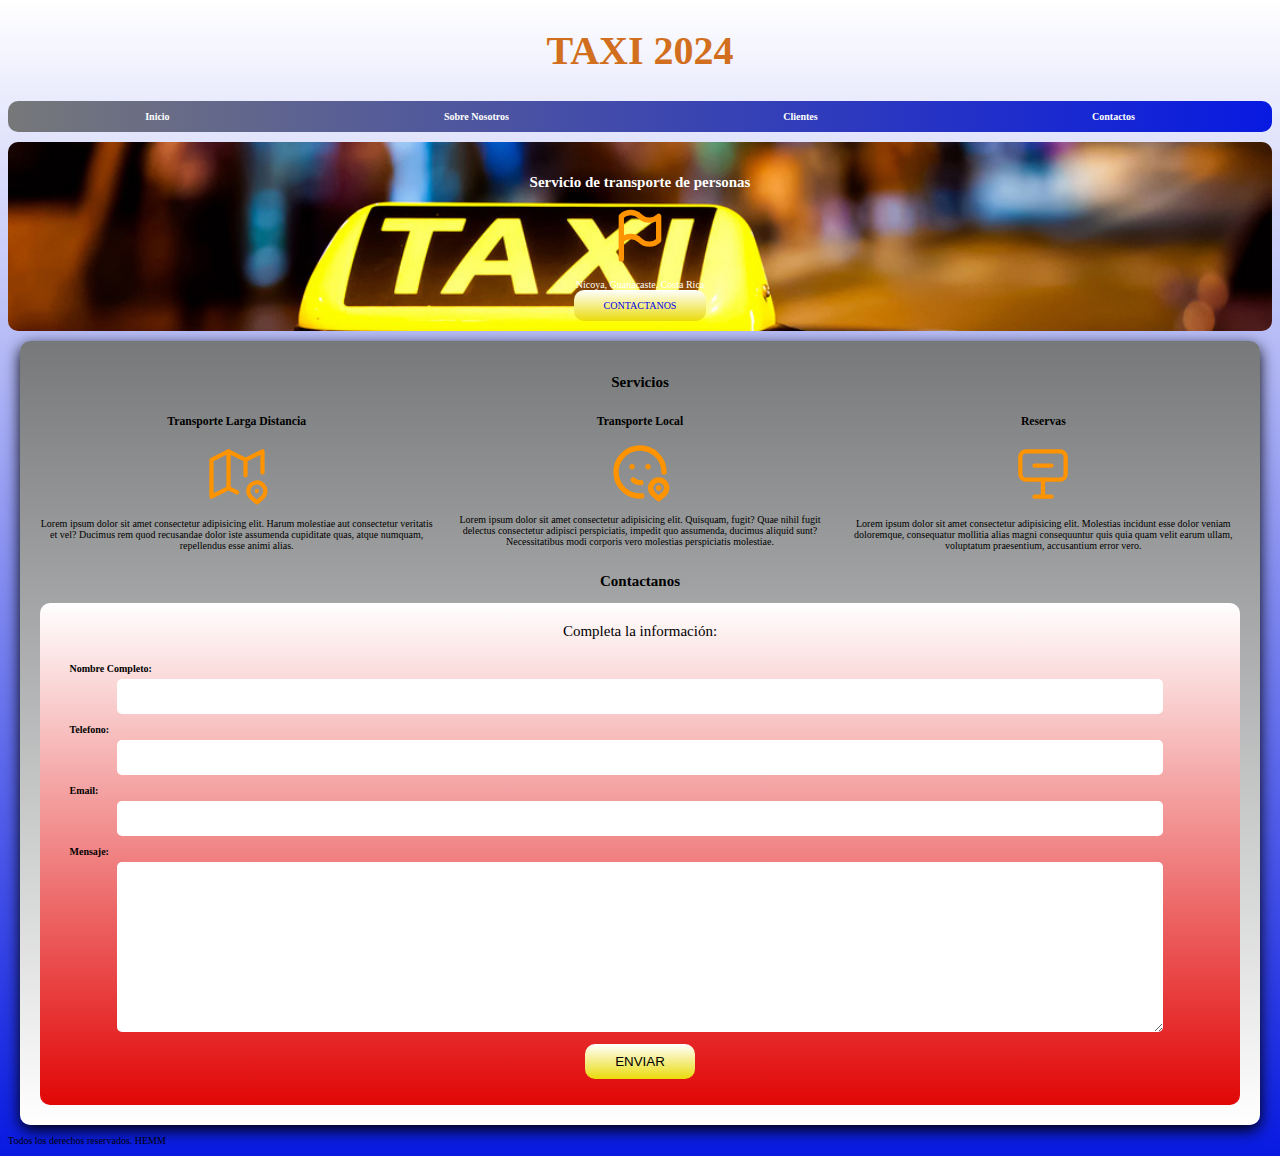
<file: index.html>
<!DOCTYPE html>
<html lang="en">
  <head>
    <meta charset="UTF-8" />
    <meta name="viewport" content="width=device-width, initial-scale=1.0" />
    <link rel="stylesheet" href="./css/taxicss.css" />
    <title>TAXI 2024</title>
  </head>

  <body>
    <header>
      <h1 class="titulo_principal">Taxi 2024</h1>
    </header>

    <nav class="navegacion_principal">
      <a href="/index.html">Inicio</a>
      <a href="/sobre_nosotros.html">Sobre Nosotros</a>
      <a href="#">Clientes</a>
      <a href="#">Contactos</a>
    </nav>

    <section class="banner">
      <h2>Servicio de transporte de personas</h2>
      <svg
        xmlns="http://www.w3.org/2000/svg"
        viewBox="0 0 24 24"
        fill="none"
        stroke="#ff9300"
        stroke-linecap="round"
        stroke-linejoin="round"
        width="64"
        height="64"
        stroke-width="2"
      >
        <path
          d="M5 5a5 5 0 0 1 7 0a5 5 0 0 0 7 0v9a5 5 0 0 1 -7 0a5 5 0 0 0 -7 0v-9z"
        ></path>
        <path d="M5 21v-7"></path>
      </svg>
      <p>Nicoya, Guanacaste. Costa Rica</p>
      <a class="boton" href="#">Contactanos</a>
    </section>

    <main class="contenedor sombra">
      <h2>Servicios</h2>
      <div class="servicios">
        <section class="servicio">
          <h3>Transporte Larga Distancia</h3>
          <svg
            xmlns="http://www.w3.org/2000/svg"
            class="icon icon-tabler icon-tabler-map-2"
            width="68"
            height="68"
            viewBox="0 0 24 24"
            stroke-width="1.5"
            stroke="#ff9300"
            fill="none"
            stroke-linecap="round"
            stroke-linejoin="round"
          >
            <path stroke="none" d="M0 0h24v24H0z" fill="none" />
            <path d="M12 18.5l-3 -1.5l-6 3v-13l6 -3l6 3l6 -3v7.5" />
            <path d="M9 4v13" />
            <path d="M15 7v5.5" />
            <path
              d="M21.121 20.121a3 3 0 1 0 -4.242 0c.418 .419 1.125 1.045 2.121 1.879c1.051 -.89 1.759 -1.516 2.121 -1.879z"
            />
            <path d="M19 18v.01" />
          </svg>
          <p>
            Lorem ipsum dolor sit amet consectetur adipisicing elit. Harum
            molestiae aut consectetur veritatis et vel? Ducimus rem quod
            recusandae dolor iste assumenda cupiditate quas, atque numquam,
            repellendus esse animi alias.
          </p>
        </section>

        <section class="servicio">
          <h3>Transporte Local</h3>
          <svg
            xmlns="http://www.w3.org/2000/svg"
            x-bind:width="size"
            x-bind:height="size"
            viewBox="0 0 24 24"
            fill="none"
            stroke="#ff9300"
            x-bind:stroke-width="stroke"
            stroke-linecap="round"
            stroke-linejoin="round"
            width="64"
            height="64"
            stroke-width="2"
          >
            <path d="M21 12a9 9 0 1 0 -8.352 8.977"></path>
            <path d="M9 10h.01"></path>
            <path d="M15 10h.01"></path>
            <path
              d="M9.5 15c.658 .672 1.56 1 2.5 1c.102 0 .203 -.004 .304 -.012"
            ></path>
            <path
              d="M21.121 20.121a3 3 0 1 0 -4.242 0c.418 .419 1.125 1.045 2.121 1.879c1.051 -.89 1.759 -1.516 2.121 -1.879z"
            ></path>
            <path d="M19 18v.01"></path>
          </svg>
          <p>
            Lorem ipsum dolor sit amet consectetur adipisicing elit. Quisquam,
            fugit? Quae nihil fugit delectus consectetur adipisci perspiciatis,
            impedit quo assumenda, ducimus aliquid sunt? Necessitatibus modi
            corporis vero molestias perspiciatis molestiae.
          </p>
        </section>

        <section class="servicio">
          <h3>Reservas</h3>
          <svg
            xmlns="http://www.w3.org/2000/svg"
            class="icon icon-tabler icon-tabler-reserved-line"
            width="68"
            height="68"
            viewBox="0 0 24 24"
            stroke-width="1.5"
            stroke="#ff9300"
            fill="none"
            stroke-linecap="round"
            stroke-linejoin="round"
          >
            <path stroke="none" d="M0 0h24v24H0z" fill="none" />
            <path d="M9 20h6" />
            <path d="M12 14v6" />
            <path
              d="M4 4m0 2a2 2 0 0 1 2 -2h12a2 2 0 0 1 2 2v6a2 2 0 0 1 -2 2h-12a2 2 0 0 1 -2 -2z"
            />
            <path d="M9 9h6" />
          </svg>
          <p>
            Lorem ipsum dolor sit amet consectetur adipisicing elit. Molestias
            incidunt esse dolor veniam doloremque, consequatur mollitia alias
            magni consequuntur quis quia quam velit earum ullam, voluptatum
            praesentium, accusantium error vero.
          </p>
        </section>
      </div>

      <section>
        <h2>Contactanos</h2>
        <form class="formulario">
          <fieldset>
            <legend>Completa la información:</legend>
            <div class="contenerdor_campos">
              <div class="campo">
                <label for="txtnombre">Nombre Completo:</label>
                <input class="input-texto" type="text" name="txtnombre" id="txtnombre" />
              </div>
              <div class="campo">
                <label for="txttelefono">Telefono:</label>
                <input class="input-texto" type="tel" name="txttelefono" id="txttelefono" />
              </div>
              <div class="campo">
                <label for="txtemail">Email:</label>
                <input class="input-texto" type="email" name="txtemail" id="txtemail" />
              </div>
              <div class="campo">
                <label for="txtmensaje">Mensaje:</label>
                <textarea class="input-texto"
                  name="txtmensaje"
                  id="txtmensaje"
                  rows="10"
                ></textarea>
              </div>
            </div>
            <input class="boton" type="submit" value="ENVIAR" />
          </fieldset>
        </form>
      </section>
    </main>

    <footer>
      <p>Todos los derechos reservados. HEMM</p>
    </footer>
  </body>
</html>
</file>
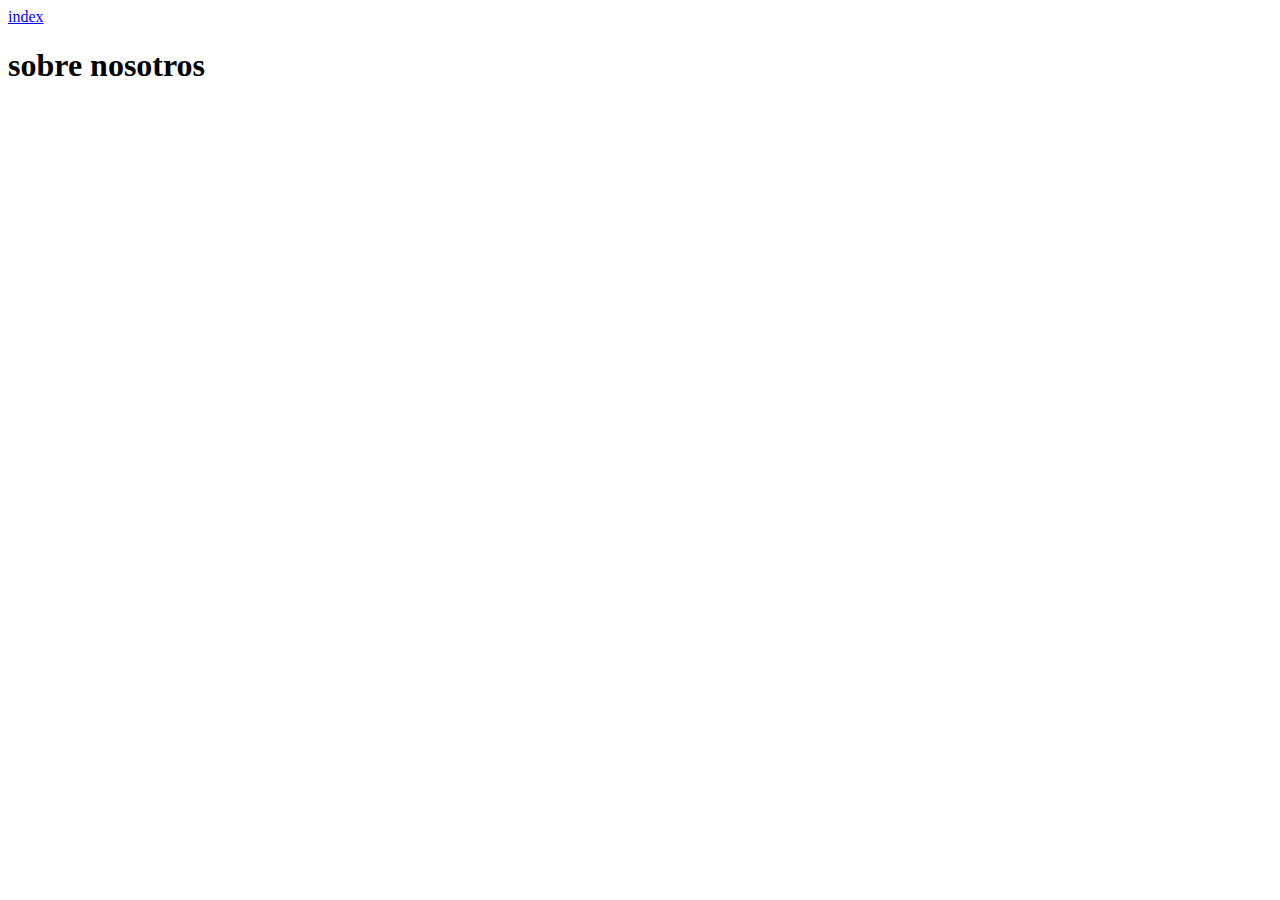
<file: sobre_nosotros.html>
<!DOCTYPE html>
<html lang="en">
<head>
    <meta charset="UTF-8">
    <meta name="viewport" content="width=device-width, initial-scale=1.0">
    <title>Sobre Nosotros</title>
</head>
<body>
    <a href="/index.html">index</a>
    <h1>sobre nosotros</h1>
</body>
</html>
</file>
<file: css/taxicss.css>
:root{
    --amarillo:#eadb0b;
    --negro: #000000;
    --blanco: #ffffff;
    --rojo: #e10606;
    --gris: #767879;
    --azul: #081ae1;
    --anaranjado: #d16f1e;
}

html{
    font-size: 62.5%;
}
body{
    font-size: 1rem;
    font-family: Georgia, 'Times New Roman', Times, serif;
    background-image: linear-gradient(to top,var(--azul)0%,var(--blanco)100%);
}
.titulo_principal{
    color: var(--anaranjado);
    text-align: center;
    text-transform: uppercase;
    font-size: 4rem;
}
.navegacion_principal{
    display: flex;
    flex-direction: column;
    align-items: center;
    background-image: linear-gradient(to left,var(--azul)0%,var(--gris)100%);
   
    border-radius: 1rem;
}
@media(min-width: 480px){
    .navegacion_principal{
        flex-direction: row;
        justify-content: space-around;
    }
}
.navegacion_principal a{
    color: var(--blanco);
    text-decoration: none;
    font-size: 1rem;
    font-weight: bold;
    padding: 1rem;
}
.navegacion_principal a:hover{
    background-color: var(--negro);
}

.banner{
    background-image: url(../img/banner.jpg);
    background-size: cover;
    background-repeat: no-repeat;
    padding: 2rem;
    margin-top: 1rem;
    margin-bottom: 1rem;
    border-radius: 1rem;
    color: var(--blanco);
    text-align: center;

}

.boton{
    background-image: linear-gradient(
        to top,
        var(--amarillo) 0%,
        var(--blanco) 100%
      );
      padding: 1rem 3rem;
      border-radius: 1rem;
      text-align: center;
      text-transform: uppercase;
      text-decoration: none;
      border: none;
}
.servicios{
    display: flex;
    flex-direction: column;


}
.servicio{
    display: flex;
    flex-direction: column;
    align-items: center;
}
@media (min-width:768px) {
    .servicios{
        display: grid;
        grid-template-columns: repeat(3,1fr);
        column-gap: 1rem;
    }
    
}

.sombra{
    background-image: linear-gradient(to top, var(--blanco)0%,var(--gris)100%);
    border-radius: 1rem;
    padding: 2rem;
    text-align: center;
    box-shadow: 0px 5px 15px 0px var(--negro);
}
.contenedor{
    max-width: 120rem;
    margin: 0 auto;
}
.formulario{
    background-color: var(--rojo);
    background-image: linear-gradient(to bottom, var(--blanco)0%, var(--rojo)100%);
    padding: 2rem;
    border-radius: 1rem;

}

.formulario fieldset{
    border: none;
}

.formulario legend{
    font-size: 1.5rem;
    margin-bottom: 2rem;
}

.contenerdor_campos{
    
}
.campo{
    margin-bottom: 1rem;
}
.campo label{
    color: var(--negro);
    font-weight: bold;
    display: block;
    text-align: start;
    margin-bottom: .5rem;
}

.input-texto{
    width: 90%;
    border: none;
    padding: 1rem;
    border-radius: .5rem;
}
</file>
